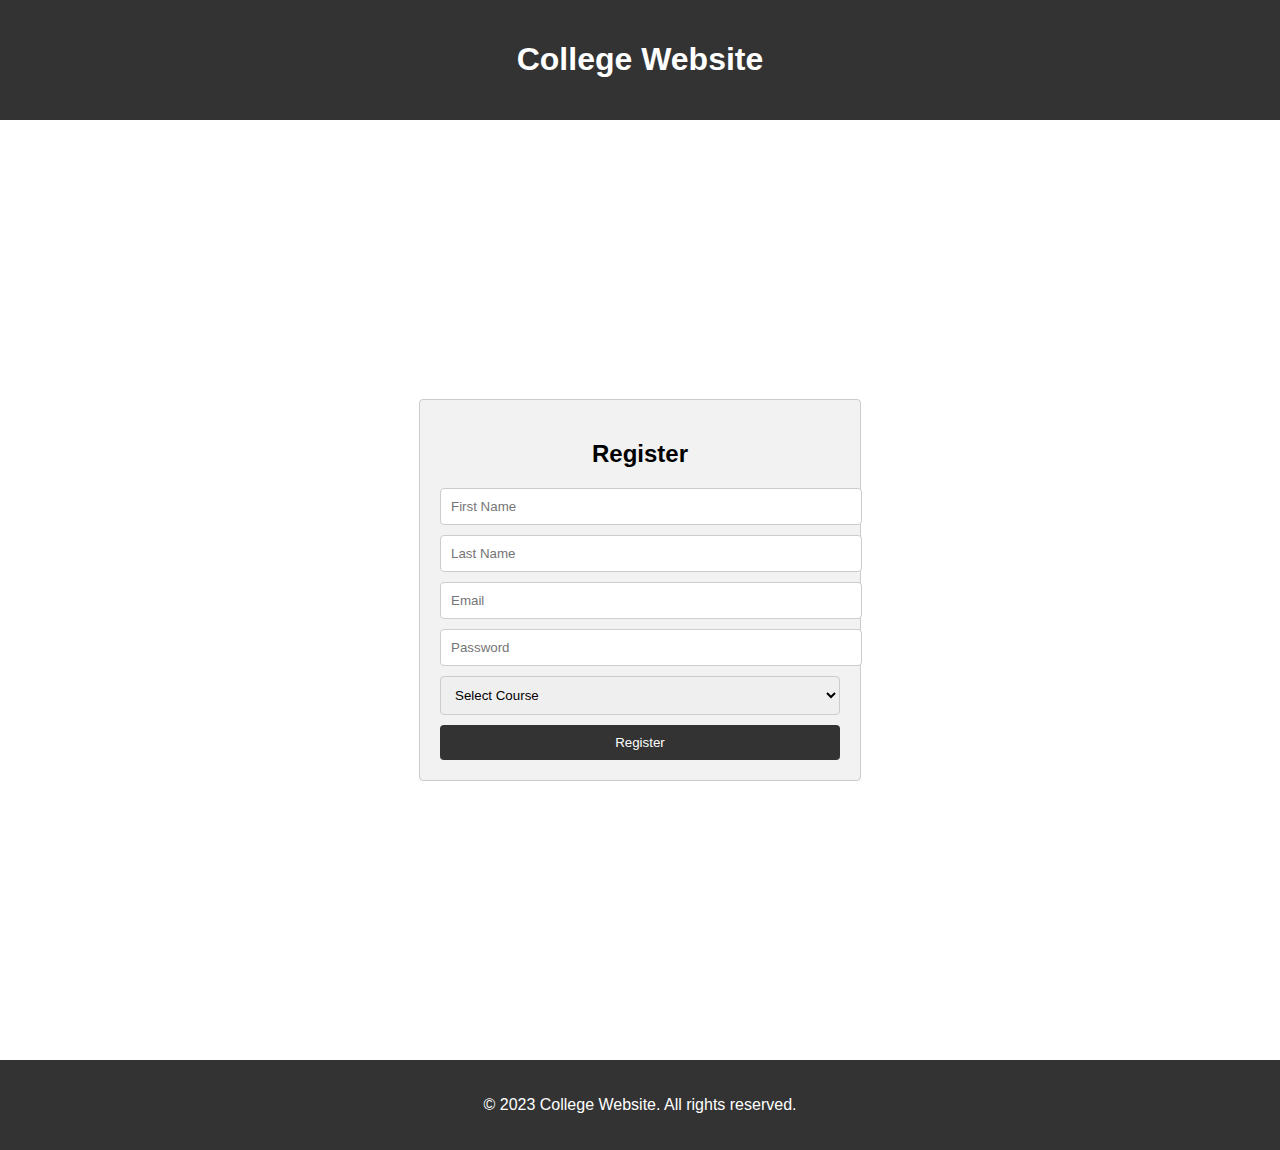
<file: register.html>
<!DOCTYPE html>
<html>
<head>
  <title>College Website - Register</title>
  <link rel="stylesheet" href="register.css">
</head>
<body>
  <header>
    <h1>College Website</h1>
  </header>
  <section>
    <div class="register-card">
      <h2>Register</h2>
      <form>
        <input type="text" placeholder="First Name" required>
        <input type="text" placeholder="Last Name" required>
        <input type="email" placeholder="Email" required>
        <input type="password" placeholder="Password" required>
        <select required>
          <option value="">Select Course</option>
          <option value="computer-science">Computer Science</option>
          <option value="business-administration">Business Administration</option>
          <option value="engineering">Engineering</option>
        </select>
        <button type="submit">Register</button>
      </form>
    </div>
  </section>
  <footer>
    <p>&copy; 2023 College Website. All rights reserved.</p>
  </footer>
</body>
</html>
</file>
<file: register.css>
body {
    font-family: Arial, sans-serif;
    margin: 0;
    padding: 0;
  }
  header {
    background-color: #333;
    color: white;
    padding: 20px;
    text-align: center;
  }
  section {
    margin: 20px;
    display: flex;
    justify-content: center;
    align-items: center;
    height: 100vh;
  }
  .register-card {
    width: 400px;
    padding: 20px;
    background-color: #f2f2f2;
    border: 1px solid #ccc;
    border-radius: 4px;
  }
  .register-card h2 {
    text-align: center;
  }
  .register-card input[type="text"],
  .register-card input[type="email"],
  .register-card input[type="password"] {
    width: 100%;
    padding: 10px;
    margin-bottom: 10px;
    border: 1px solid #ccc;
    border-radius: 4px;
  }
  .register-card select {
    width: 100%;
    padding: 10px;
    margin-bottom: 10px;
    border: 1px solid #ccc;
    border-radius: 4px;
  }
  .register-card button {
    width: 100%;
    padding: 10px;
    background-color: #333;
    color: white;
    border: none;
    border-radius: 4px;
    cursor: pointer;
  }
  .register-card button:hover {
    background-color: #555;
  }
  footer {
    background-color: #333;
    color: white;
    padding: 20px;
    text-align: center;
  }
</file>
